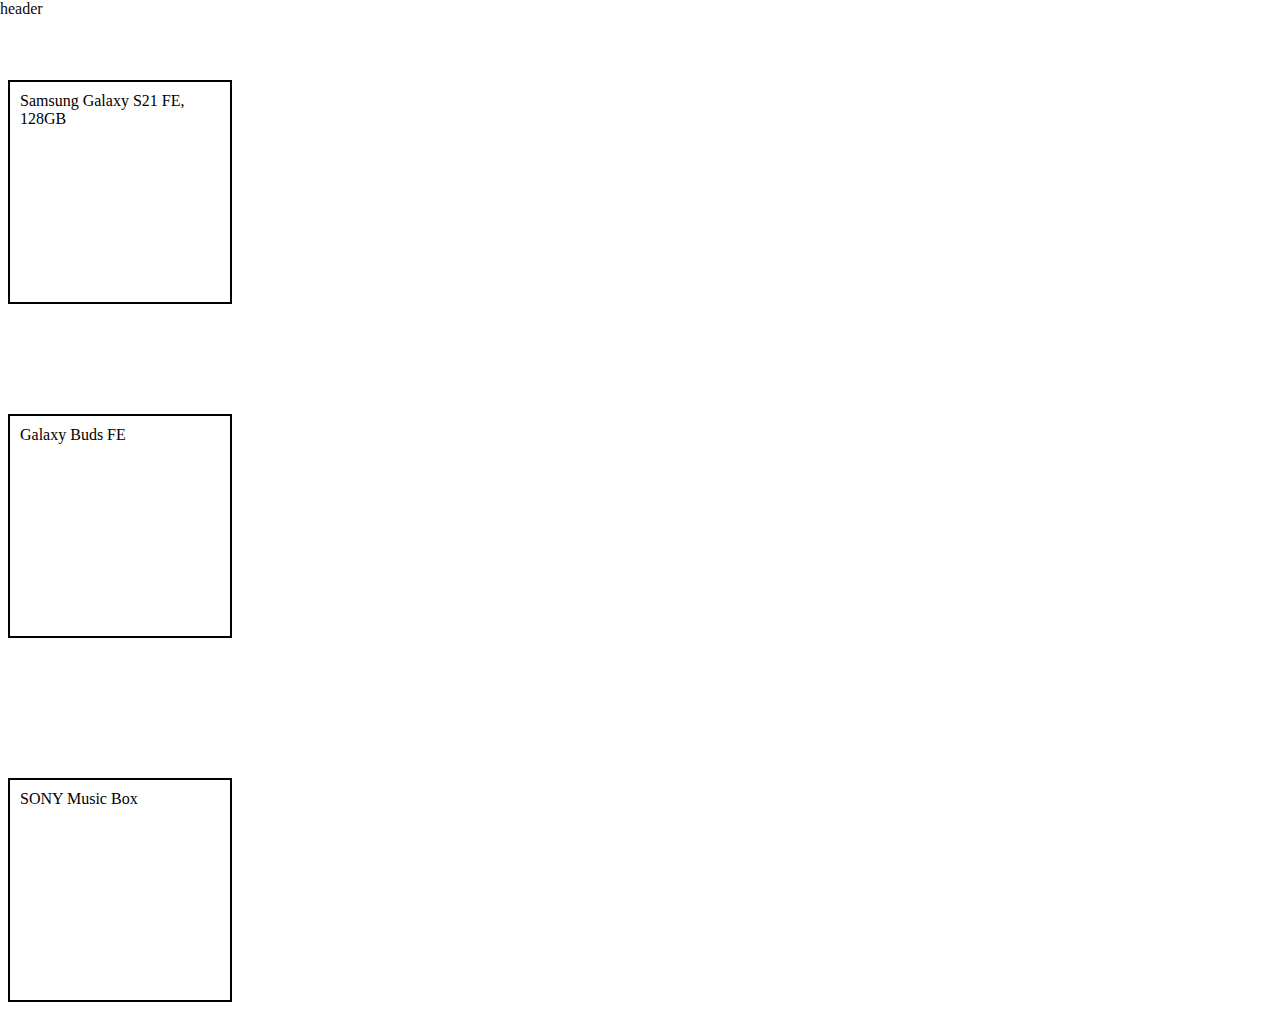
<file: deals.html>
<DOCTYPE html>
<html>
    <head>
    <title>Unterseiten Deals</title>
    </head>
<body>
    <div style="
    background-color: rgb(255, 255, 255);
    color: rgb(12, 11, 11);
    position: fixed;
    top: 0;
    left: 0;
    right: 1000px;
    height: 75px;
    ">header</div> 
    <div style="
    background-color: rgb(255, 255, 255);
    height: 200px;
    width: 200 px;
    position: static;
    margin-top: 80px;
    border: 2px solid black;
      padding: 10px;
      width: 200px;">
    Samsung Galaxy S21 FE, 128GB </div>
    <div style="
    background-color: white;
    height: 200px;
    width: 200px;
    position: static;
    margin-top: 110px;
    border: 2px solid black;
    padding: 10px;
    width:200px;">
    Galaxy Buds FE</div>
    <div style="
    background-color: white;
    height: 200px;
    width: 200px;
    right: 700px;
    position: static;
    margin-top: 140px;
    border: 2px solid black;
    padding: 10px;
    width:200px;">
    SONY Music Box</div>
    
</body>
</file>
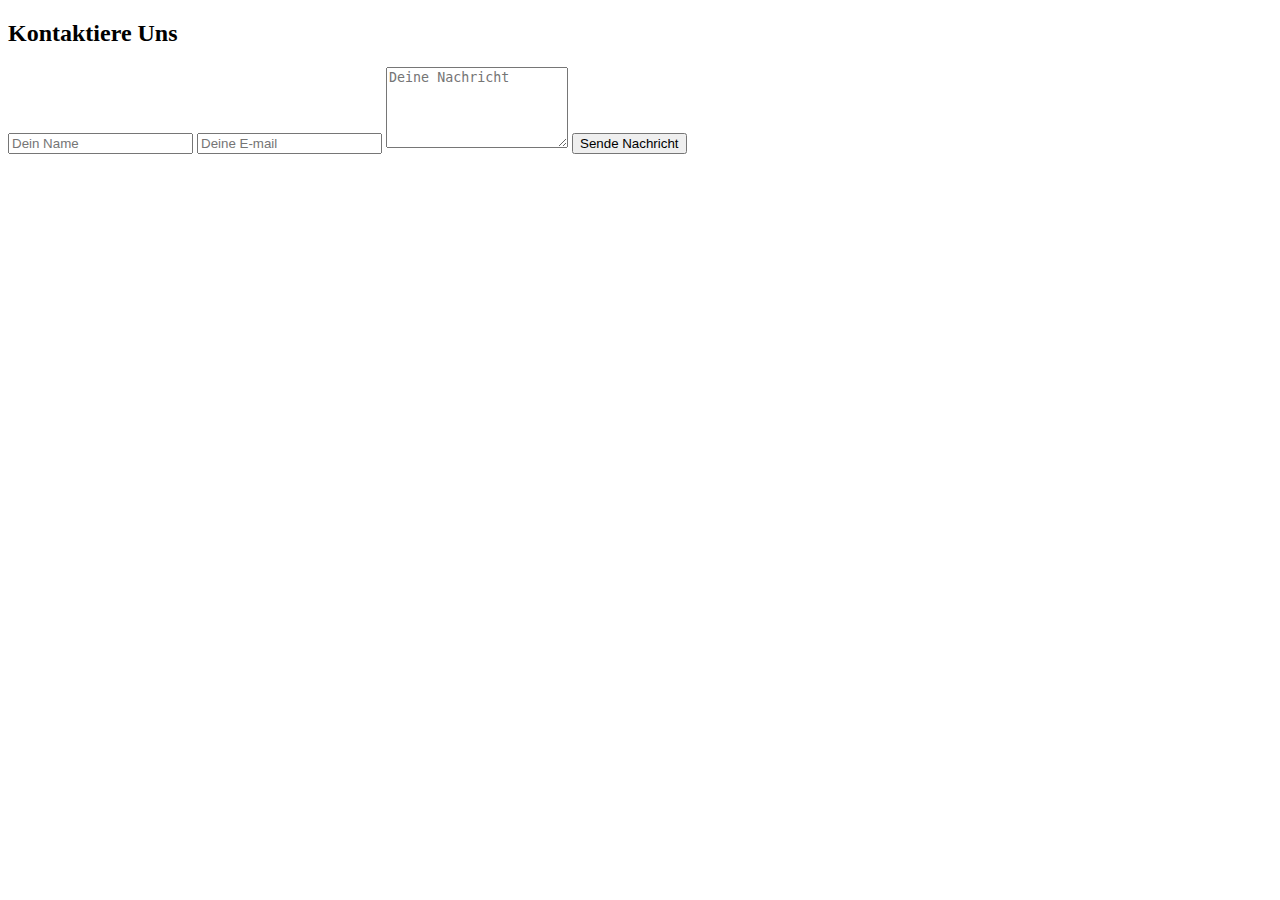
<file: kontakt.html>
<!DOCTYPE html>
<html>
<head>
</head>

<body class="form">
<div class="kontakt-div">
<form class="kontakt-form">
	<h2> Kontaktiere Uns </h2>
	<input type="text" placeholder="Dein Name" required />
	<input type="email" placeholder="Deine E-mail" required />
	<textarea rows="5" placeholder="Deine Nachricht" required /></textarea>
	<button type="submit">Sende Nachricht</button>
</div>
</form>
</body>
</html>
</file>
